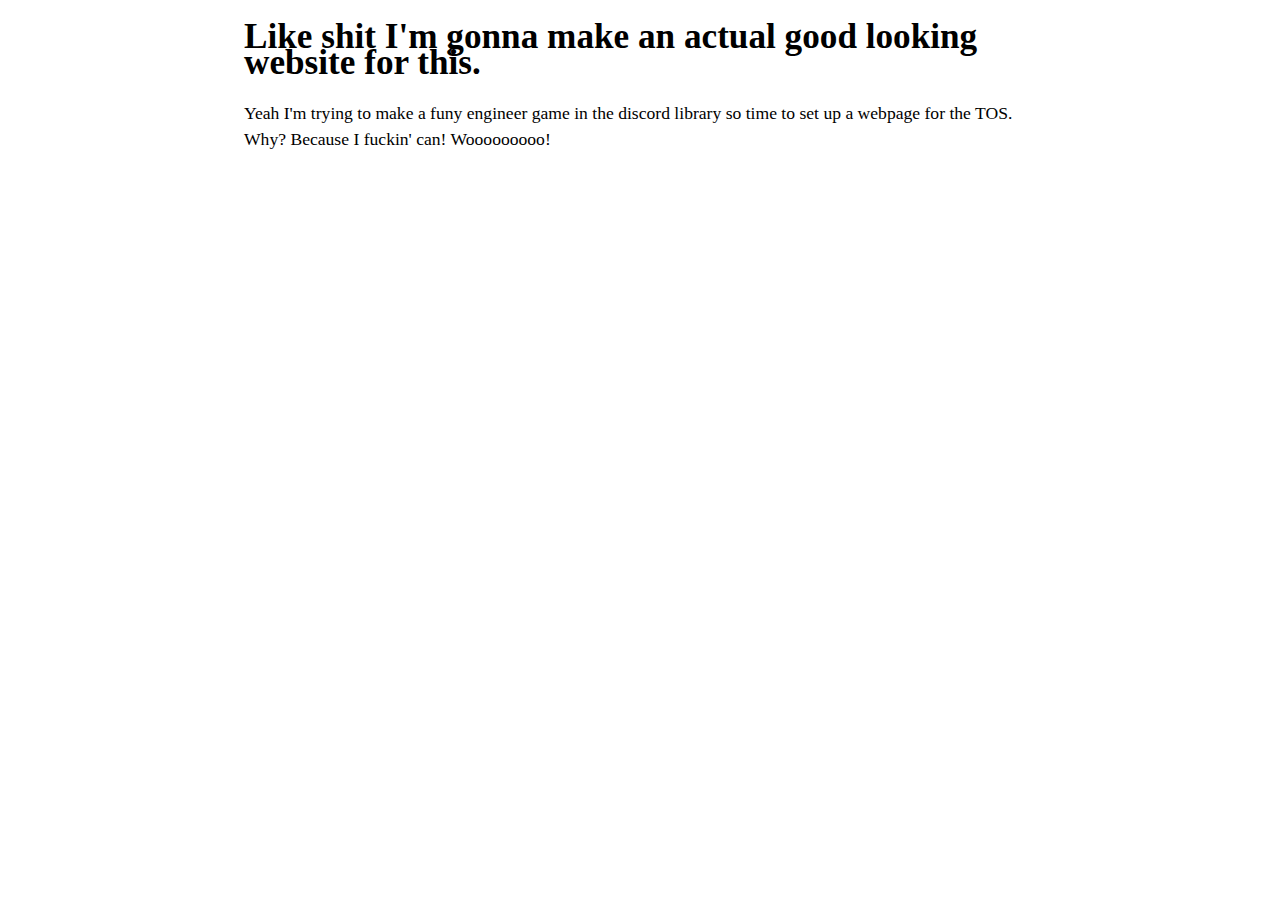
<file: index.html>
<!DOCTYPE html>

<html><head>
	<meta charset="utf-8">
	<meta name="viewport" content="width=device-width">
	<meta name="author" content="Aeon#7201">
	<meta name="description" content="Force of Nature TF2 vs. Heavy Weapons Guy TF2 vs. An Engineer TF2 vs. Black Scottish Cyclops TF2 vs. That Thing/That Freak TF2 vs. Pissman TF2 vs. Dime-a-Dozen Backstabbing Scumbag TF2.">
	<meta property="og:description" content="Force of Nature TF2 vs. Heavy Weapons Guy TF2 vs. An Engineer TF2 vs. Black Scottish Cyclops TF2 vs. That Thing/That Freak TF2 vs. Pissman TF2 vs. Dime-a-Dozen Backstabbing Scumbag TF2.">
	<meta name="twitter:card" content="summary">
	<meta name="twitter:title" content="EngineerGamingMaybe">
	<meta name="twitter:description" content="Force of Nature TF2 vs. Heavy Weapons Guy TF2 vs. An Engineer TF2 vs. Black Scottish Cyclops TF2 vs. That Thing/That Freak TF2 vs. Pissman TF2 vs. Dime-a-Dozen Backstabbing Scumbag TF2.">
	<meta name="twitter:creator" content="get the fuck off twitter you twat">
	<title>EngineerGaming</title>
	<style type="text/css">body {font-size: 1.1em; line-height: 1.5em; max-width: 45em; margin: auto; padding: 0 2%;} img {max-width: 100%; display: block; margin: .75em auto;}</style>
</head>
<body>
<h1>Like shit I'm gonna make an actual good looking website for this.</h1> <p>Yeah I'm trying to make a funy engineer game in the discord library so time to set up a webpage for the TOS.  Why? Because I fuckin' can! Wooooooooo!</p>

</body></html>
</file>
